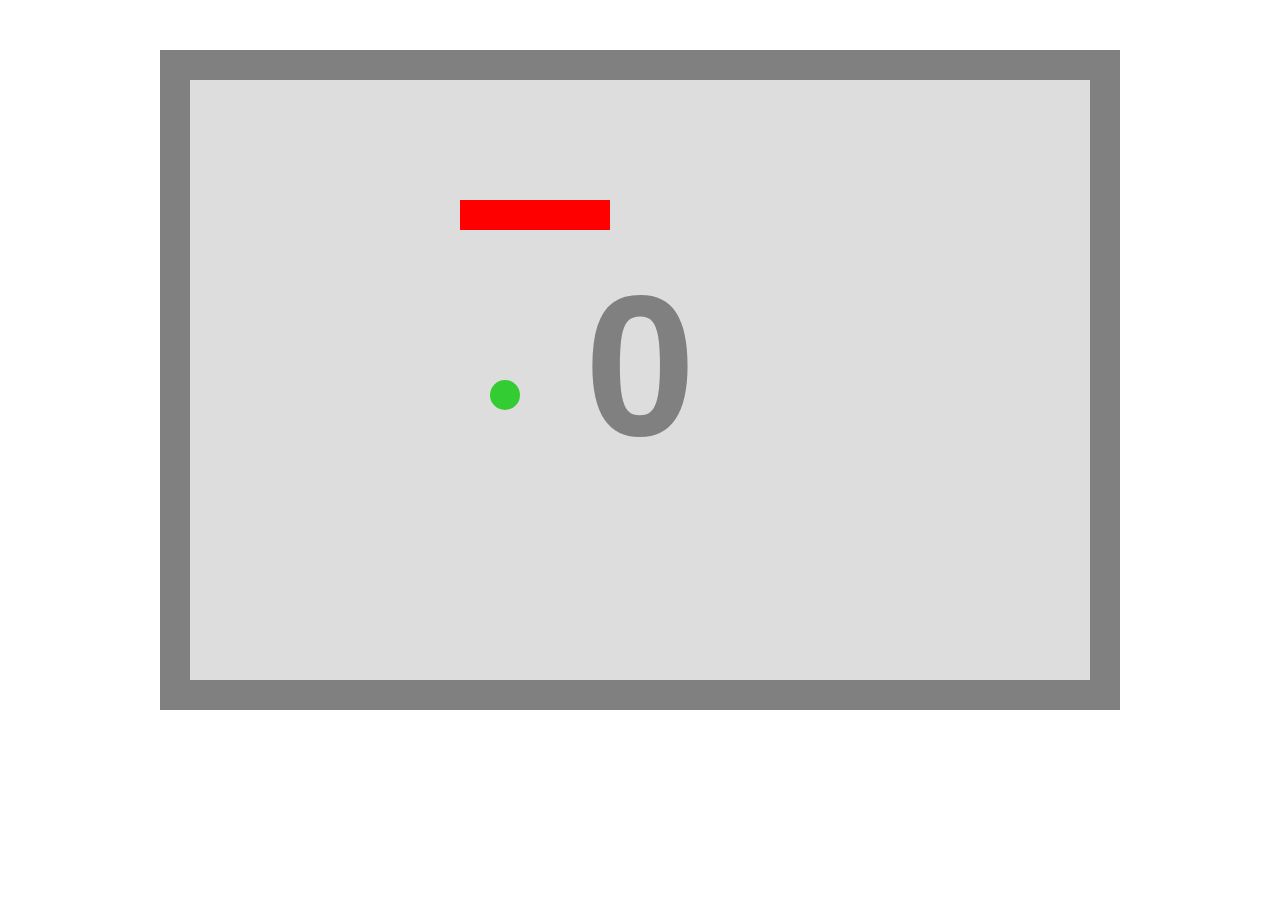
<file: index.html>
<!DOCTYPE html>
<html>
    <head>
        <Title>Snake</Title>
        
        
        <script src="script.js"></script>
    </head>
    <body>
        
        
        
        
    </body>
</html>
</file>
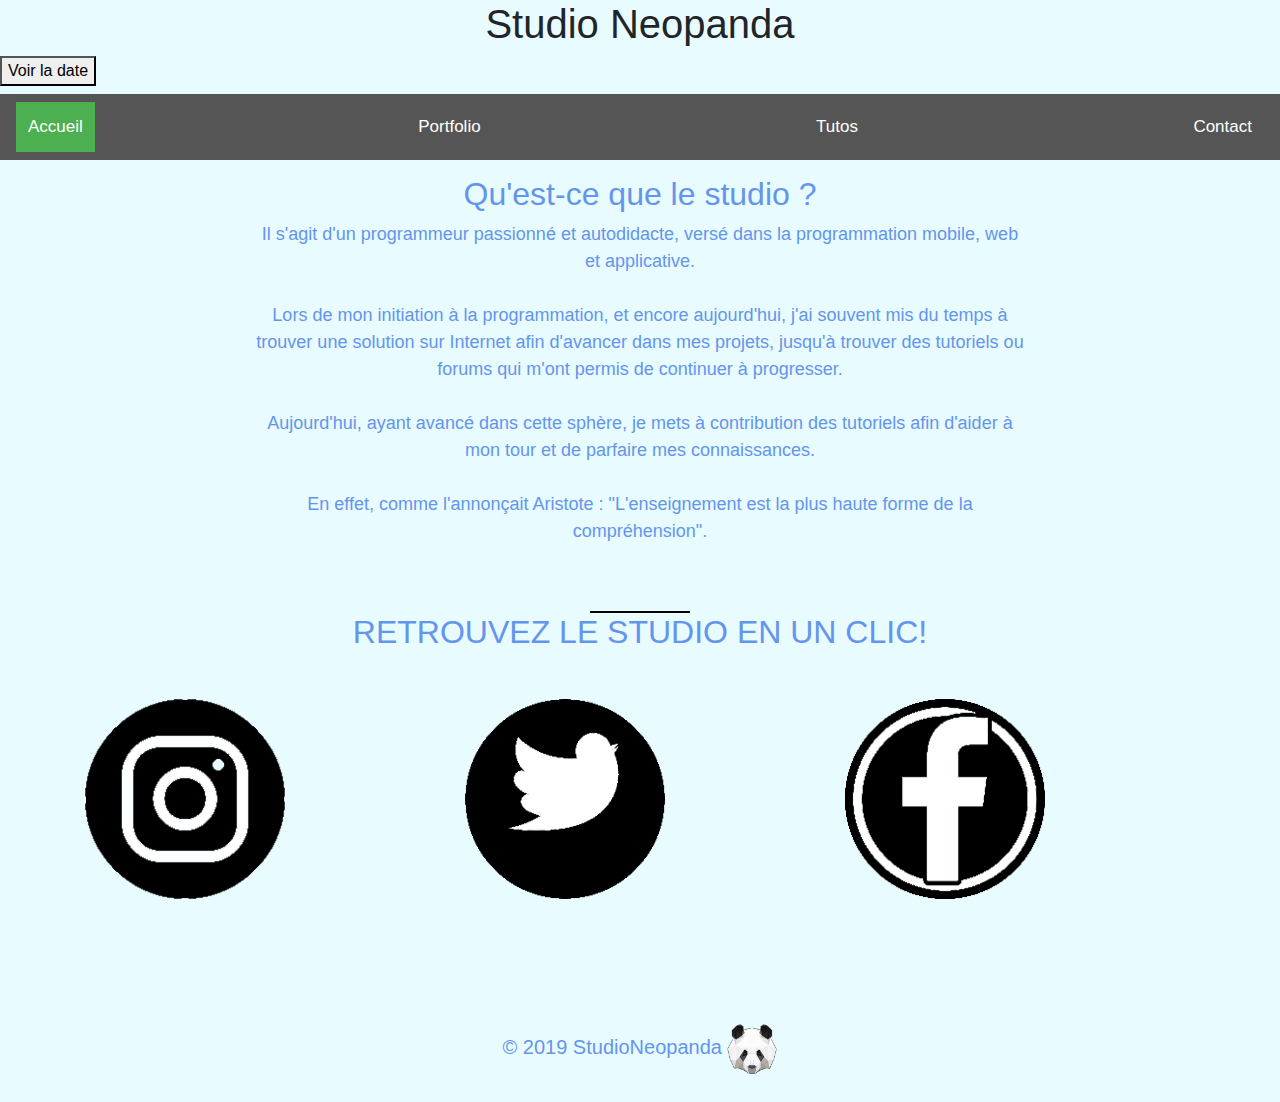
<file: StudioTuto/index.html>
<!DOCTYPE html>
<html>
    <head>
        <meta charset="utf-8">
        <link href="styles.css" rel="stylesheet">
        <link href='http://fonts.googleapis.com/css?family=Crete+Round' rel="stylesheet">
        <link href="studportfolio/index.html">
        <link href="studtutos/index.html">
        <link href="studcontact/index.html">
        <script src="script.js"></script>
        
        <meta name="viewport" content="width=device-width, initial-scale=1">
        <link rel="stylesheet" href="https://cdnjs.cloudflare.com/ajax/libs/font-awesome/4.7.0/css/font-awesome.min.css">
        <script src="https://cdnjs.cloudflare.com/ajax/libs/popper.js/1.12.3/umd/popper.min.js"></script> 
        <script src="https://ajax.googleapis.com/ajax/libs/jquery/3.3.1/jquery.min.js"></script>
        <link rel="stylesheet" href="https://maxcdn.bootstrapcdn.com/bootstrap/4.0.0/css/bootstrap.min.css">
        <script src="https://maxcdn.bootstrapcdn.com/bootstrap/4.0.0/js/bootstrap.min.js"></script>
        <link href="https://maxcdn.bootstrapcdn.com/font-awesome/4.7.0/css/font-awesome.min.css" rel="stylesheet">
        
        <!-- Load an icon library -->
        <link rel="stylesheet" href="https://cdnjs.cloudflare.com/ajax/libs/font-awesome/4.7.0/css/font-awesome.min.css">
        
        <title>Studio Neopanda</title>
    </head>
    
    <body>
        <header>
            <div id="header">
                <h1 class="title">Studio Neopanda</h1>
                <button onclick="getDateTime()">Voir la date</button>
                <h1 id="p1" style="text-align: left;"></h1>
            </div>
        </header>
        
    
        <div class="navbar">
          <a class="active" href="#">Accueil</a>
          <a class = "inactiveport" href="studportfolio/index.html">Portfolio</a>
          <a class = "inactivetutos" href="studtutos/index.html">Tutos</a>
          <a class = "inactivecontact" href="studcontact/index.html">Contact</a>
        </div>
        
        <h2 class="main-desc-title">Qu'est-ce que le studio ?</h2>
        <p class="main-desc">Il s'agit d'un programmeur passionné et autodidacte, versé dans la programmation mobile, web et applicative. <br><br>
        Lors de mon initiation à la programmation, et encore aujourd'hui, j'ai souvent mis du temps à trouver une solution sur Internet afin d'avancer dans mes projets, jusqu'à trouver des tutoriels ou forums qui m'ont permis de continuer à progresser. <br><br>
        Aujourd'hui, ayant avancé dans cette sphère, je mets à contribution des tutoriels afin d'aider à mon tour et de parfaire mes connaissances. <br><br>
        En effet, comme l'annonçait Aristote : "L'enseignement est la plus haute forme de la compréhension".</p>
        
        <section id="icons">
            <div class="container">
                <div class="white-divider"></div>
                <div class="heading">
                    <h2>Retrouvez le studio en un clic!</h2>
                </div>
                <div class="row">
                    <div class="col-sm-4">
                        <a class="draws" href="https://www.instagram.com/?hl=fr" target="_blank"><img src="images/insta.png" alt="Instagram"></a>
                    </div>
                    <div class="col-sm-4">
                        <a class="draws" href="https://twitter.com/SNeopanda" target="_blank"><img src="images/twit.png" alt="Twitter"></a>
                    </div>
                    <div class="col-sm-4">
                        <a class="draws" href="https://fr-fr.facebook.com/" target="_blank"><img src="images/face.png" alt="Facebook"></a>
                    </div>
                </div>
            </div>
        </section>
        
        <footer class="text-center">
            <h5>© 2019 StudioNeopanda <img src="images/pandastudiostyle.png" id="logoli"></h5>
        </footer>
        
    </body>
    
    
</html>
</file>
<file: StudioTuto/styles.css>
body {
    height: 1250;
    background: url(images/mainbg.png) repeat;
    position: relative;
}

h1 {
    text-align: center;
    color: cornflowerblue;
}

/* Style the navigation bar */
.navbar {
    width: 100%;
    background-color: #555;
    overflow: auto;
    display:flex;
    justify-content:center; 
    margin: auto;
    text-align: center;
}

/* Navbar links */
.navbar a {
  float: left;
  text-align: center;
  padding: 12px;
  color: white;
  text-decoration: none;
  font-size: 17px;
}

/* Navbar links on mouse-over */
.navbar a:hover {
  background-color: #000;
}

/* Current/active navbar link */
.active {
  background-color: #4CAF50;
}

/* Add responsiveness - will automatically display the navbar vertically instead of horizontally on screens less than 500 pixels */
@media screen and (max-width: 500px) {
  .navbar a {
    float: none;
    display: block;
  }
}

.main-desc-title {
    text-align: center;
    color: cornflowerblue;
    padding-top: 15px;
}

.main-desc {
    margin-left: 20%;
    margin-right: 20%;
    text-align: center;
    font-size: 18px;
    color: cornflowerblue; 
    display: inline-block;
}

/* CARD  */

#icons
{
    margin-bottom: 50px;
    margin-top: 50px;
}

#icons .heading h2
{
    color: cornflowerblue;
}

#icons .draws img
{
    height: 200px;
    width: 200px;
    border-radius: 10%;
}




/* section etc */

section .heading
{
    text-align: center;
    padding-bottom: 40px;
}

section .heading h2
{
    text-transform: uppercase;
}


.white-divider
{
    width: 100px;
    height: 2px;
    background: black;
    margin: 0 auto;
}

/*FOOTER*/

footer
{
    padding: 75px 0 20px;
}


footer h5
{
    color: cornflowerblue;
    font-weight: normal;
}

#logoli
{
    height: 50px;
    width: 50px;
}
</file>
